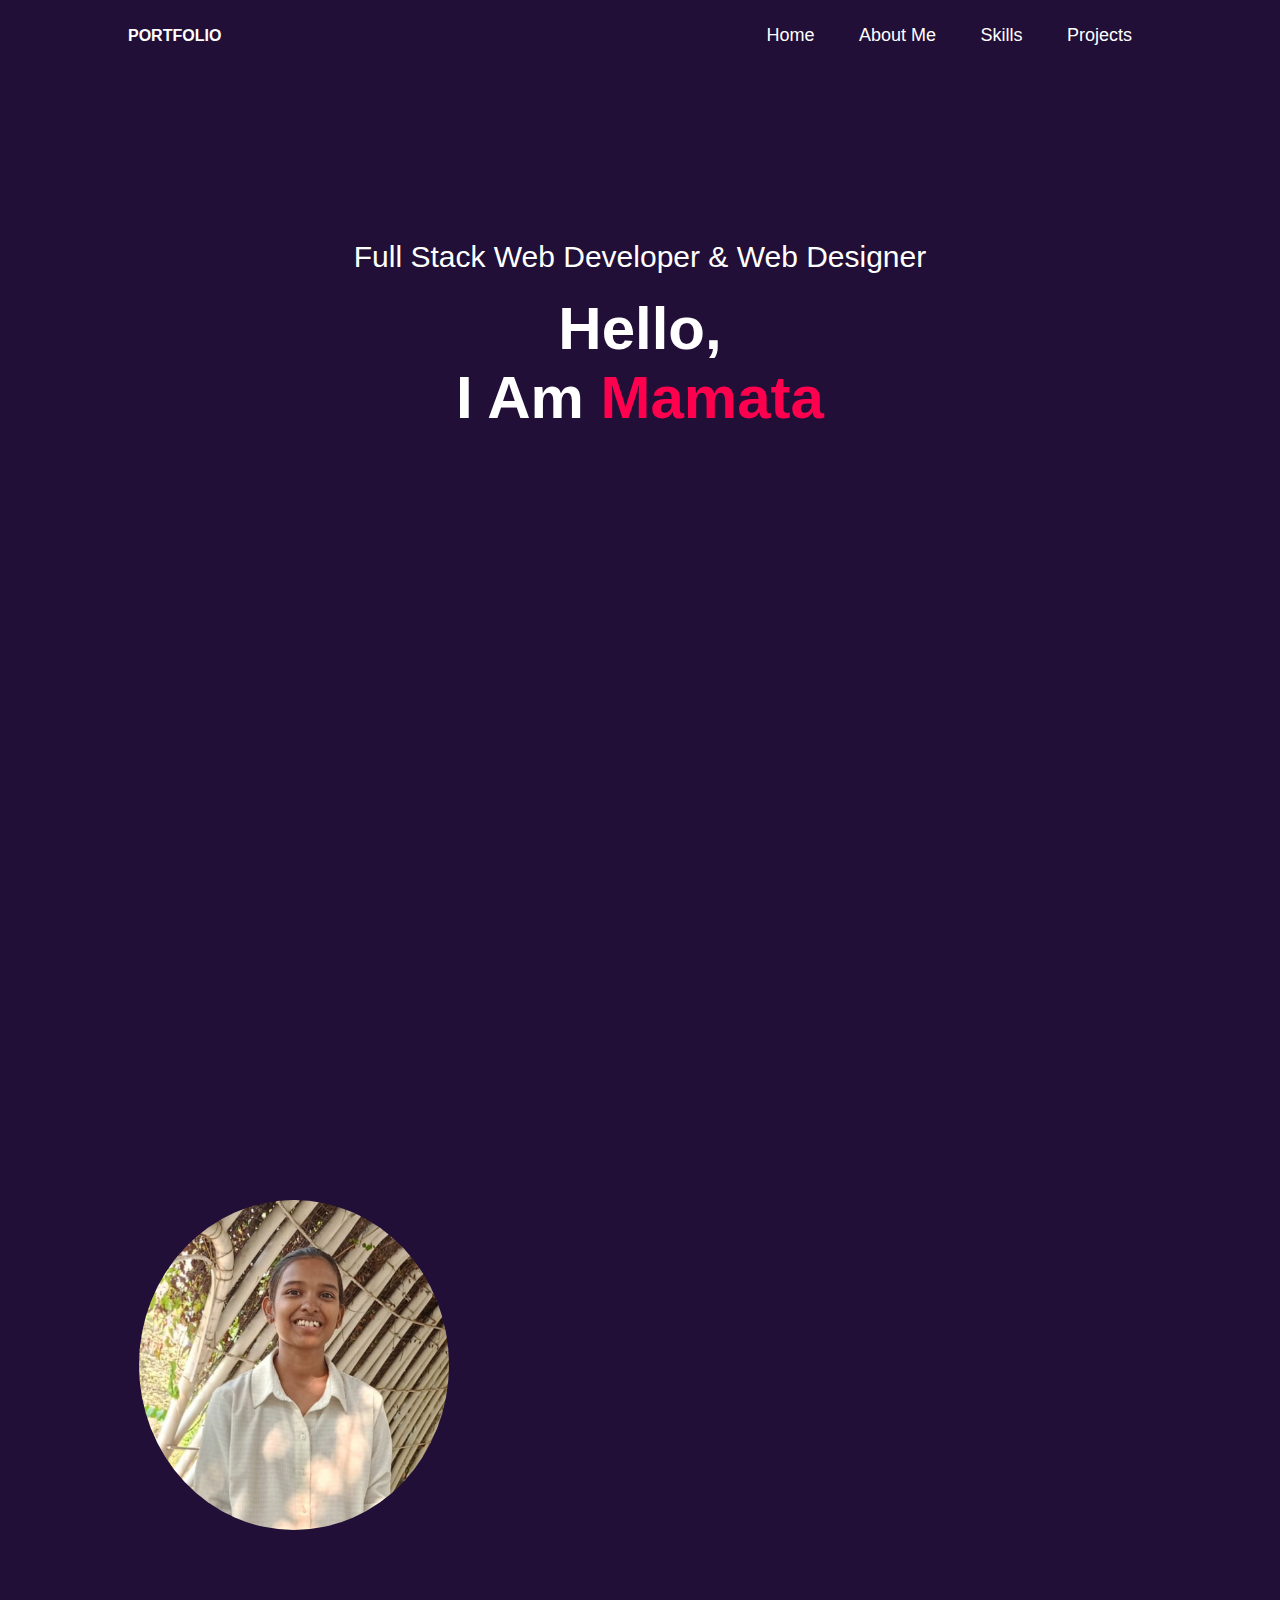
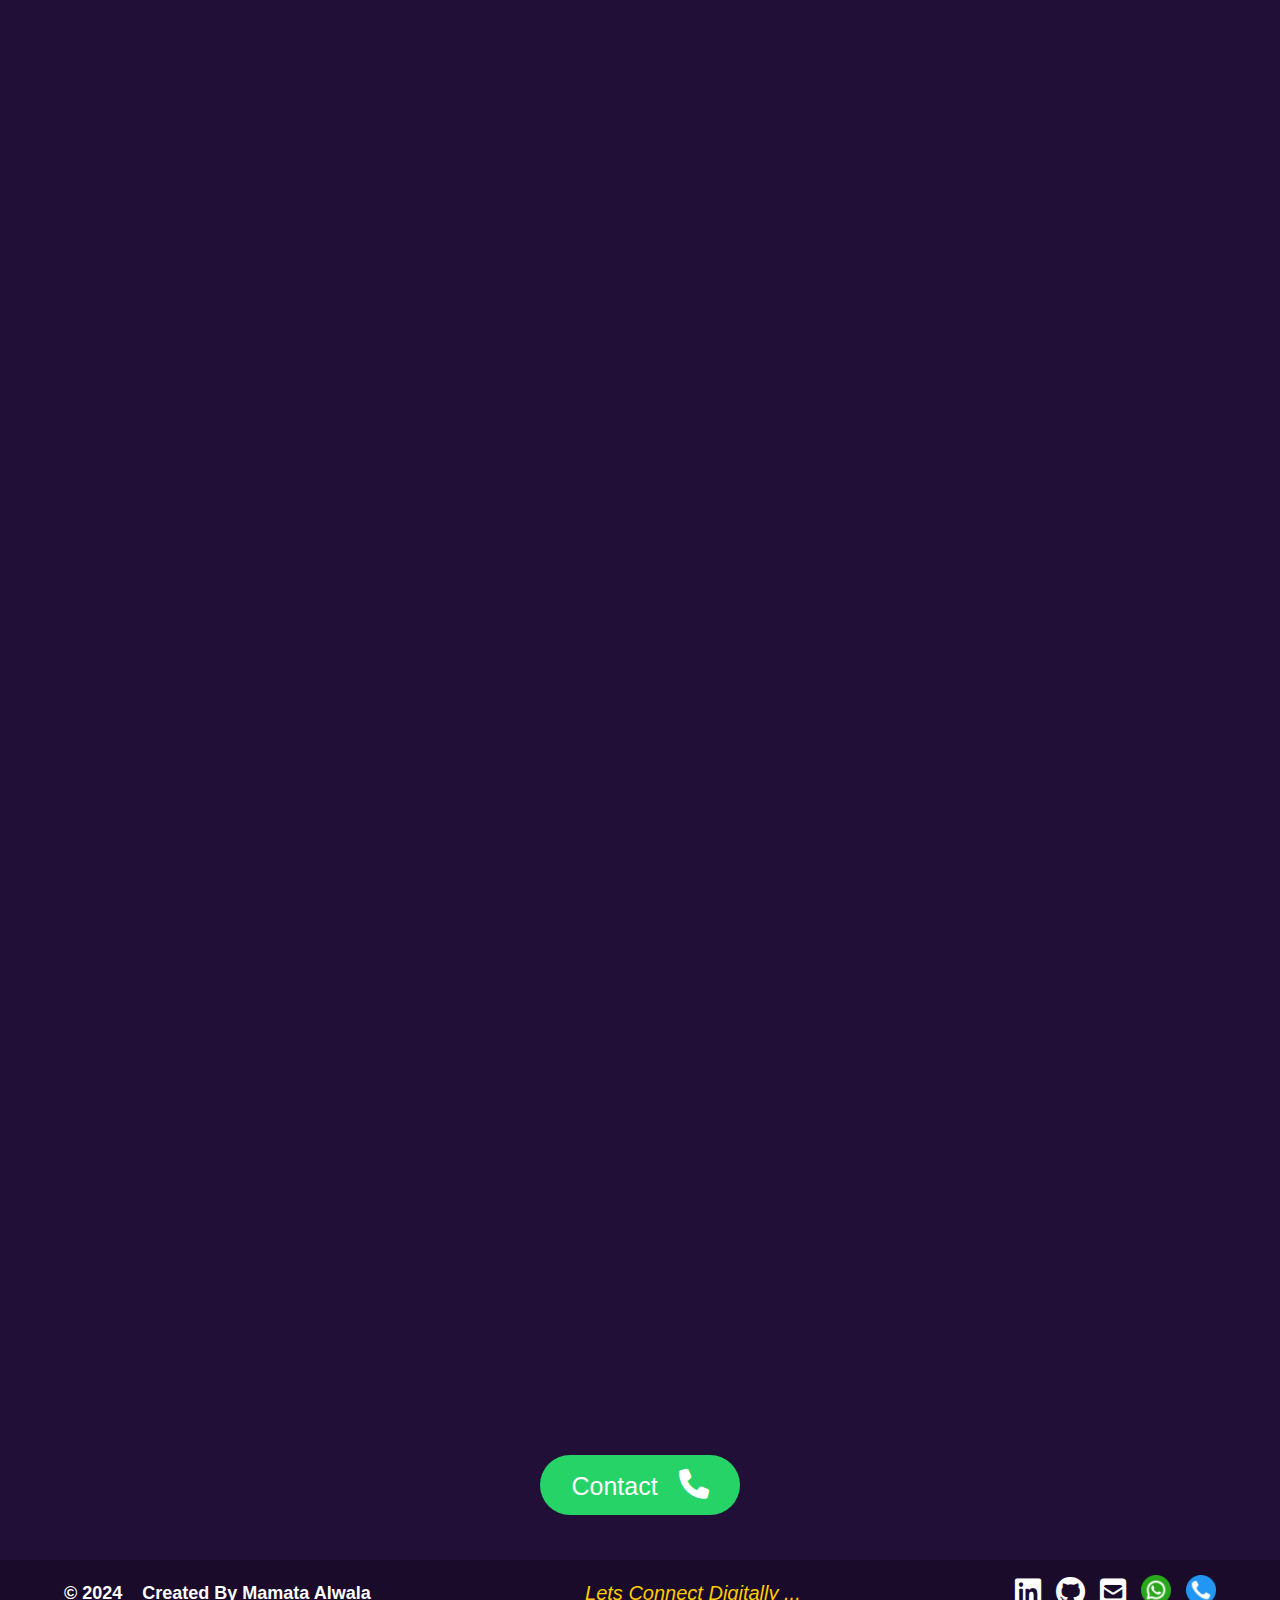
<file: index.html>
<!DOCTYPE html>
<html lang="en">

<head>
	<meta charset="UTF-8">
	<meta name="viewport" content="width=device-width, initial-scale=1.0">
	<title>My Portfolio</title>
	<link rel="stylesheet" href="https://cdnjs.cloudflare.com/ajax/libs/font-awesome/6.7.2/css/all.min.css"
		integrity="sha512-Evv84Mr4kqVGRNSgIGL/F/aIDqQb7xQ2vcrdIwxfjThSH8CSR7PBEakCr51Ck+w+/U6swU2Im1vVX0SVk9ABhg=="
		crossorigin="anonymous" referrerpolicy="no-referrer" />
</head>
<link rel="stylesheet" href="style.css">
<link rel="stylesheet" href="stylemedia.css">

<body>
	<header></header>
	<div id="header-section">
		<div class="container">
			<nav class="navbar">
				<span> PORTFOLIO</span>
				<ul>
					<li><a href="#header-section">Home</a></li>
					<li><a href="#about">About Me</a></li>
					<li><a href="#skills">Skills</a></li>
					<li><a href="#projects">Projects</a></li>
				</ul>
			</nav>
			<div class="header-text">
				<p>Full Stack Web Developer & Web Designer</p>
				<h1>Hello,<br> I Am<span> Mamata</span></h1>
			</div>
		</div>
	</div>
	</header>



	<main>

		<!-- About ME  -->
		<div id="about">

			<div class="container">
				<div class="row">
					<h1>About Me:</h1>
				</div>
			</div>



			<div class="container">
				<div class="about-me">
					<div class="about-img1">
						<div class="about-img"></div>
					</div>
					<div class="about-info">
						<h2>My Name is Mamata Alwala</h2>
						<div class="content">

							&nbsp;&nbsp;&nbsp; I am a recent graduate with a <b>Bachelor of Science in Information
								Technology</b> <br>from GM Momin Women's Collage. I am from Bhiwandi and passionate
							about <b> Full Stack Web Development</b>, eager to dive into the world of web
							technologies.


							My interest lies in crafting efficient, user-friendly web applications and bringing
							innovative ideas to life through code. As a fresher, I am enthusiastic about learning
							new technologies and continuously improving my skills to deliver high-quality solutions.
							<br><br>

							<span> "The only way to do great work is to love what you do."</span> <br><br>

							<div>

								I am excited to contribute to projects that make a difference and look forward to
								growing professionally in the dynamic field of web development.</b>
							</div>


						</div>
						<div class="skills-resume">
							<button class="skill" style="background-color: rgb(52, 52, 255);" onclick="location.href='#skills'">Skills</button>
							<button class="skill" style="background-color: rgb(81, 242, 81);" onclick="location.href='https://drive.google.com/file/d/1SpS1bD2dqRUIiDSNIk8MezriIUU2f_3W/view?usp=drive_link'">Resume</button>
						</div>
						
					</div>


				</div>
			</div>
		</div>

		<!-- Skills  -->
		<div id="skills">

			<div class="container">
				<div class="row">
					<h1>Skills:</h1>
				</div>
			</div>

			<div class="container">
				<div class="boxes">

					<div class="box">
						<h2 class="skill-text " style=" color: rgb(52, 52, 255);">Web Design</h2> <br>
						<p>Design is where I experiment, innovate, and create unique visuals before I start developing.
						</p>
					</div>

					<div class="box">
						<h2 class="skill-text " style=" color: rgb(52, 52, 255);">Web Development</h2><br>
						<p>I am a Full Stack Web Developer proficient PHP and MySql</p>
					</div>

					<div class="box">
						<h2 class="skill-text " style=" color: rgb(52, 52, 255);">Problem Solving</h2><br>
						<p>I love solving problems whether programming problems or real life problems..</p>
					</div>

				</div>
			</div>

			<div class="container">

				<div class="languages">
					<ul>
						<li>HTML</li>
						<li>CSS</li>
						<li>JavaScript</li>
						<li>PHP</li>
						<li>MySql</li>
						<li>JQuery</li>
						<li>core Java</li>
					</ul>
				</div>
			</div>

		</div>

		<div id="projects">

			<div class="container">
				<div class="row">
					<h1>Projects:</h1>
				</div>

				<!-- <div class="container"> -->
				<!--<div class="projects">
					<div class="project">   <div class="project-img">	</div> 
						

						<img class="project-img" src="WMS1.png" alt="Employee Management System">

						<div class="project-title">
							Employee Management System <br> (PHP, MySql)
						</div>

						<div class="project-text">
							Web-Based EMS for employee data management. EMS It has features for 
							Adding, Viewing, and removing managing employee records enabling admin to efficiently manage employee data and records .
						</div>

						<div class="link">

							<a href=""><i class="fa-brands fa-github"></i> </a>
							<a href=""><i class="fa-brands fa-github"></i> </a>
							<a href=""><i class="fa-solid fa-link"></i></a>

						</div>
					</div>   -->

					<div class="project">
						<!-- <div class="project-img"></div> -->
							<img class="project-img" src="WMS1.png" alt="Workforce Management System">

						<div class="project-title">
							Workforce Management System <br> (PHP,MySql)
						</div>

						<div class="project-text">
							WMS is a web-based appplication designed to manage and optimize workforce operations.
						</div>

						<div class="link">

							<a href="https://github.com/mamataalwala/WorkForce-Management-System-PHP-MySQL/tree/master"><i class="fa-brands fa-github"></i> </a>
							<a href="https://github.com/mamataalwala"><i class="fa-brands fa-github"></i> </a>
							<a href=""><i class="fa-solid fa-link"></i></a>

						</div>
					</div>

					<!-- <div class="project">
						<div class="project-img">

						</div>

						<div class="project-title">
							Amazon Clone <br> (FRONTEND)
						</div>

						<div class="project-text">
							EMS is developed by using only HTML and CSS, product listings, and a sleek design. Using Flexbox
							and Grid, clean and user-friendly interface.
						</div>

						<div class="link">

							<a href=""><i class="fa-brands fa-github"></i> </a>
							<a href=""><i class="fa-brands fa-github"></i> </a>
							<a href=""><i class="fa-solid fa-link"></i></a>

						</div>
					</div> -->
					</div>
			</div>
		</div>
	</main>


	<footer>

		<div class="contact">
			<div id="call">

				<a href="contact.html">Contact&nbsp;&nbsp;&nbsp;<i class="fa-solid fa-phone"></i></a>

			</div>
		</div>

		<div class="copyright">
			<div id="call-details">

				© 2024 &nbsp;&nbsp;&nbsp;Created By Mamata Alwala
			</div>
			<div class="icons" >
				Lets Connect Digitally ...

			</div>
			<div class="icon">
				<!-- <a href="www.linkedin.com/in/mamata-alwala-331748318" target="_main"><i class="fa-brands fa-linkedin"></i></a> -->
				<a href="https://www.linkedin.com/in/mamata-alwala-331748318" target="_blank">
					<i class="fa-brands fa-linkedin"></i>
				</a>

				<a href="https://github.com/mamataalwala" target="_blank">
					<i class="fa-brands fa-github"></i>
				</a>
				<a href="mailto:mamataalwala@gmail.com" target="_blank">
					<i class="fa-solid fa-square-envelope"></i>
				</a>
				<a href="https://wa.me/8180064779" target="_blank">
					<img style="height: 30px; width: 30px;" src="whatsapp.png" alt="whatsapp">
				</a>
				<a href="tel:+8180064779" target="_blank">
					<img style="height: 30px; width: 30px;" src="cantact.png" alt="contact">
				</a>

			</div>
		</div>
		

	</footer>
	<script src="script.js" defer></script>


</body>

</html>
</file>
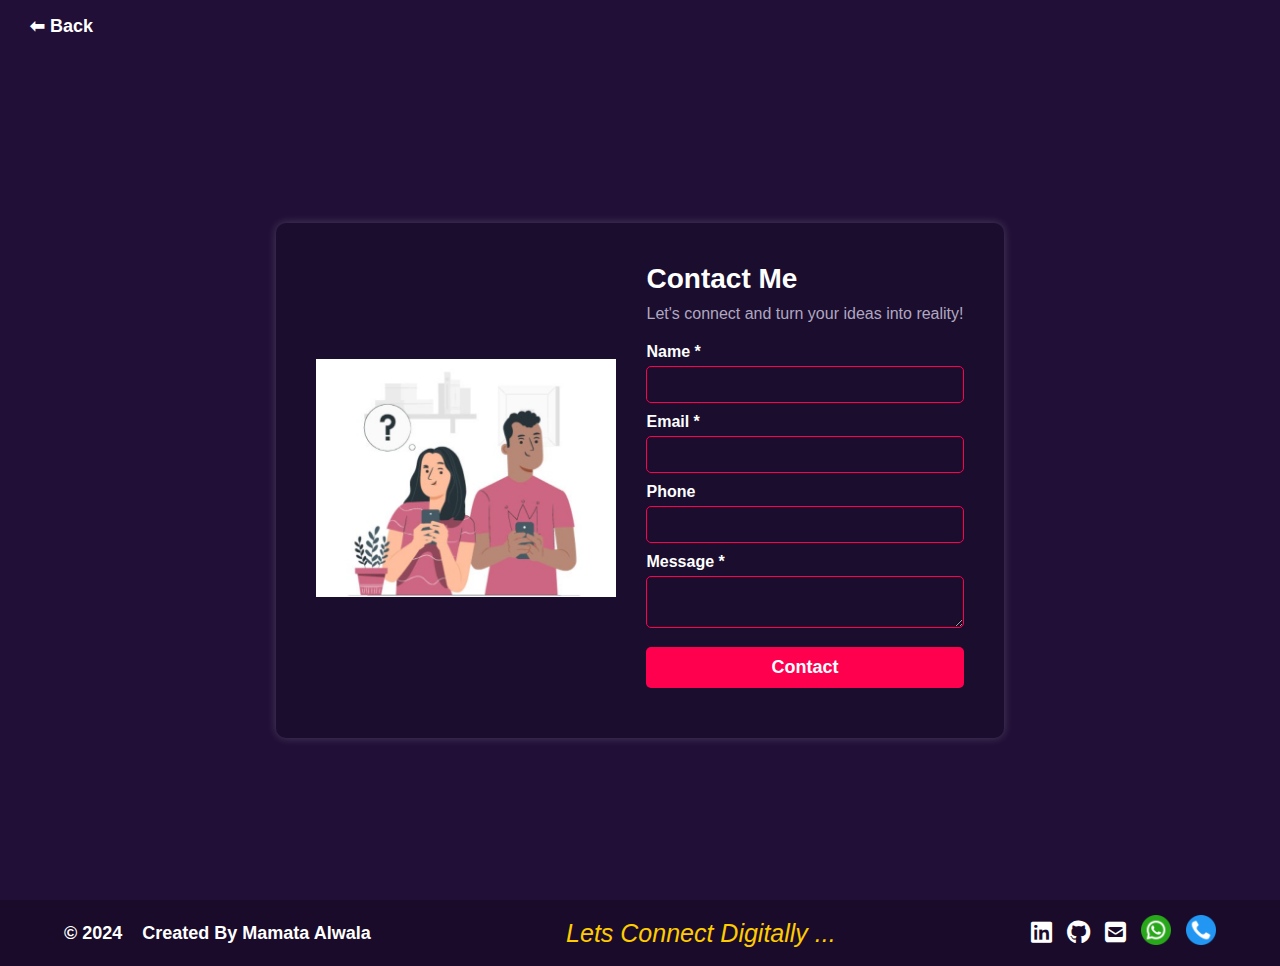
<file: contact.html>
<!DOCTYPE html>
<html lang="en">
<head>
    <meta charset="UTF-8">
    <meta name="viewport" content="width=device-width, initial-scale=1.0">
    <title>Contact Me</title>
    <link rel="stylesheet" href="https://cdnjs.cloudflare.com/ajax/libs/font-awesome/6.7.2/css/all.min.css"
		integrity="sha512-Evv84Mr4kqVGRNSgIGL/F/aIDqQb7xQ2vcrdIwxfjThSH8CSR7PBEakCr51Ck+w+/U6swU2Im1vVX0SVk9ABhg=="
		crossorigin="anonymous" referrerpolicy="no-referrer" />
    <link rel="stylesheet" href="styles.css">
	<!-- <link rel="stylesheet" href="style.css"> -->
     <link rel="stylesheet" href="contactMedia.css">
</head>
<body>
    <!-- Navbar -->
    <nav class="navbar">
        <a href="index.html" class="back-btn">⬅ Back</a>
    </nav>

    <!-- Contact Section -->
    <section class="contact-section">
        <div class="contact-container">
            <div class="contact-image">
                <img src="contact2.png" alt="Contact Illustration">
            </div>
            <div class="contact-form">
                <h2>Contact Me</h2>
                <p>Let's connect and turn your ideas into reality!</p>
                <form name="submit-to-google-sheet">
                    <label for="name">Name *</label>
                    <input type="text" name="Name"  id="name" required>
                    
                    <label for="email">Email *</label>
                    <input type="email" name="Email" id="email" required>
                    
                    <label for="phone">Phone</label>
                    <input type="tel" name="Phone" id="phone">
                    
                    <label for="message">Message *</label>
                    <textarea id="message" name="Message" required></textarea>
                    
                    <button type="submit" class="contact-btn">Contact</button>
                </form>

                <span id="msg" >  </span>
            </div>
        </div>
        
    </section>
	<footer>
		<div class="copyright">
			<div id="call-details">

				© 2024 &nbsp;&nbsp;&nbsp;Created By Mamata Alwala
			</div>
			<div class="icons" style="font-size: 25px;">
				Lets Connect Digitally ...

			</div>
			<div class="icon">
				<!-- <a href="www.linkedin.com/in/mamata-alwala-331748318" target="_main"><i class="fa-brands fa-linkedin"></i></a> -->
				<a href="https://www.linkedin.com/in/mamata-alwala-331748318" target="_blank">
					<i class="fa-brands fa-linkedin"></i>
				</a>

				<a href="https://github.com/mamataalwala" target="_blank">
					<i class="fa-brands fa-github"></i>
				</a>
				<a href="mailto:mamataalwala@gmail.com" target="_blank">
					<i class="fa-solid fa-square-envelope"></i>
				</a>
				<a href="https://wa.me/8180064779" target="_blank">
					<img style="height: 30px; width: 30px;" src="whatsapp.png" alt="whatsapp">
				</a>
				<a href="tel:+8180064779" target="_blank">
					<img style="height: 30px; width: 30px;" src="cantact.png" alt="contact">
				</a>

			</div>
		</div>
		
		
</footer>

<script>
    const scriptURL = 'https://script.google.com/macros/s/AKfycbwdMsqi-SAhFTG79DW9Qhhljm9twpStipaANIGZrfTfmBaN--zZet2JCzAPsSVXRTwZUA/exec'
    const form = document.forms['submit-to-google-sheet']
    const msg=document.getElementById("msg")

    form.addEventListener('submit', e => {
      e.preventDefault()
      fetch(scriptURL, { method: 'POST', body: new FormData(form)})
        .then(response => {
            msg.innerHTML="Message sent Successfully"
            setTimeout((function(){
                msg.innerHTML=""
                
            }), 1000);
            form.reset()
        })
        .catch(error => console.error('Error!', error.message))
    })
  </script>
</body>
</html>
</file>
<file: style.css>
* {
	margin: 0%;
	padding: 0%;
	font-family: Arial, Helvetica, sans-serif;
	box-sizing: border-box;
}

html {
	scroll-behavior: smooth;
}

body {

	background-color: #210F37;
	color: #fff;

}

#header-section {
	width: 100%;
	height: 100vh;
	/* height: 500px; */
	/* border: 2px solid #fff; */
	background-image: url("");
	background-size: cover;
	background-position: center;

	/* 
	opacity: 0;
    transform: scale(0.5);
    transition: opacity 1.5s ease-out, transform 1.5s ease-out;
	 */
}

.container {
	padding: 10px 5%;

	/* padding: 10px 10%;  its  10% */

}

.navbar {
	position: fixed;
	top: 0;
	left: 0;
	width: 100%;
	/* Ensures navbar doesn't exceed the window */
	max-width: 100vw;
	/* Prevents overflow */
	background-color: #210F37;
	padding: 15px 10%;
	display: flex;
	align-items: center;
	justify-content: space-between;
	z-index: 1000;
	box-sizing: border-box;
	/* Ensures padding doesn't add extra width */
	overflow-x: hidden;
	/* Prevents horizontal scroll issues */
}


span {
	width: 140px;
	font-weight: 700;
}

nav ul li {
	display: inline-block;
	list-style: none;
	margin: 10px 20px;
}

nav ul li a {
	color: #fff;
	text-decoration: none;
	font-size: 18px;
	position: relative;
}

nav ul li a::after {
	content: '';
	width: 0;
	/* Set initial width to 0 */
	height: 3px;
	background: #ff004f;
	position: absolute;
	left: 0;
	bottom: -6px;
	transition: width 0.5s;
	/* Specify property to transition */
}

nav ul li a:hover::after {
	width: 100%;
}

.header-text {
	margin-top: 20%;

	font-size: 30px;
	text-align: center;
	/* i added here */

	/* opacity: 0;
    transform: scale(0.5);
    transition: opacity 1.5s ease-out, transform 1.5s ease-out; */

	opacity: 0;
	transform: translateY(100px);
	/* Start from below */
	transition: opacity 1.5s ease-out, transform 1.5s ease-out;

}

.header-text h1 {
	font-size: 60px;
	margin-top: 20px;
}

.header-text h1 span {

	color: #ff004f;
}


/* -----------------------------about me-------------------------------------------  */

.row {
	height: 80px;
	background-color: #ff004f;
	/* border: 2px solid white ; */
	border-radius: 20px;
	display: flex;
	justify-content: flex-start;
	align-items: center;
	padding-left: 5%;
	margin-top: 30px;


	opacity: 0;
	transform: translateX(-100px);
	transition: opacity 0.5s ease-out, transform 0.5s ease-out;
}

/* 
.row.active {
    opacity: 1;
    transform: translateX(0);
} */
#about .row {
	transform: translateX(-100px);
}

#about .row.active {
	opacity: 1;
	transform: translateX(0);
}

/* 🔹 Skills (Slides in from Right) */
#skills .row {
	transform: translateX(100px);
}

#skills .row.active {
	opacity: 1;
	transform: translateX(0);
}

/* 🔹 Projects (Slides in from Bottom) */
#projects .row {
	transform: translateY(100px);
}

#projects .row.active {
	opacity: 1;
	transform: translateY(0);
}




.about-me {
	height: 600px;
	display: flex;
	justify-content: center;
	align-items: center;
	/* border: 2px solid white; */
}

.about-img1 {

	height: 400px;
	width: 370px;
	/* border: 2px solid white; */

}

.about-img {
	height: 330px;
	/* width: 300px; */
	background-image: url("Mypic.jpg");
	background-size: cover;
	background-repeat: no-repeat;
	/* border: 2px solid white; */
	margin: 60px 30px 0px 30px;
	border-radius: 50%;
}

.about-info {
	/* border: 2px solid white; */
	height: 400px;
	width: 60%
}

.about-info h2 {
	font-weight: 700;
	font-size: 30px;
	opacity: 0;
	transform: translateX(200px);
	transition: opacity 1.5s ease-out, transform 1.5s ease-out;
}

.about-info h2.active {
	opacity: 1;
	transform: translateX(0);
}

.content {
	padding: 20px;
	line-height: 1.3;
	font-size: 20px;

	/* animination */
	opacity: 0;
	transform: translateY(100px);
	/* Start from below */
	transition: opacity 1.5s ease-out, transform 1.5s ease-out;

}

.content.active {
	opacity: 1;
	transform: translateY(0);
}



.skills-resume {
	height: 70px;
	/* border: 2px solid white; */
	display: flex;
	/* align-items: center; */
	justify-content: center;
	opacity: 0;
	transform: translateY(100px);
	transition: opacity 1.5s ease-out, transform 1.5s ease-out;
}

.skills-resume.active {
	opacity: 1;
	transform: translateY(0);

}

.skill {
	height: 60px;
	width: 120px;
	color: white;
	background-color: green;
	font-size: 20px;
	font-weight: bolder;
	border-radius: 20px;
	border: 1px solid white;
	margin-right: 30px;
}

/*     Skills  */

.boxes {
	height: 205px;
	/* border: 2px solid white; */
	display: flex;
	justify-content: space-around;
	text-align: center;
	align-items: center;
	margin-top: 25px;

}

.box {
	width: 25%;
	padding: 40px 40px 40px 40px;
	border-radius: 10px;
	border: 2px solid white;
	text-align: center;

	opacity: 0;
	transform: translateY(100px);
	transition: opacity 1.5s ease-out, transform 1.5s ease-out;
}

.box.active {
	opacity: 1;
	transform: translateY(0)
}

.languages {
	height: 250px;
	/* border: 2px solid white; */
	display: flex;
	align-items: center;
	justify-content: center;

	

	opacity: 0;
	transform: translateX(-100px);
	transition: opacity 1.5s ease-out, transform 1.5s ease-out;
}

.languages.active {
	opacity: 1;
	transform: translateX(0)
}


.languages ul {
	height: 200px;
	width: 60%;
	/* border: 2px solid white; */
	display: flex;
	flex-direction: row;
	flex-wrap: wrap;
	align-items: center;
	justify-content: center;
	gap: 100px;
	row-gap: 15px;

	

}

.languages ul li {
	font-size: 25px;
	list-style-type: none;
	color: #6b7280;
	/* Ensure visibility on dark background */
	text-align: center;
}


/*     Projects      */
.projects {
	/* height: 500px; */
	width: 100%;
	/* border: 2px solid white; */
	display: flex;
	flex-wrap: wrap;
	justify-content: space-around;

}

.project {
	box-shadow: 4px 4px 10px rgba(255, 255, 255, 0.8);
	padding: 10px 10px 10px 10px;
	height: 480px;
	width: 480px;
	border: 2px solid white;
	border-radius: 20px;
	margin: 50px 50px 50px 50px;
	opacity: 0;
	transform: translateX(-100px);
	transition: opacity 1.5s ease-out, transform 1.5s ease-out;
}

.project.active {
	opacity: 1;
	transform: translateX(0)

}

.project-img {
	height: 50%;
	width: 100%;
	/* background-image: url("amazonClone.png"); */
	background-size: contain;
	border-radius: 6px;
	/* border: 2px solid white; */
}

.project-title {
	height: 15%;
	width: 100%;
	/* border: 2px solid white; */
	text-align: center;
	display: flex;
	align-items: center;
	justify-content: center;
	font-size: 25px;
	font-weight: 700;

}

.project-text {
	height: 20%;
	width: 100%;
	display: flex;
	justify-content: center;
	align-items: center;
	text-align: center;
	/* border: 2px solid white; */
	color: #6b7280;
}

.link {
	/* border: 2px solid white; */
	height: 10%;
	width: 100%;
	/* color: white; */
	/* background: white; */
	display: flex;
	align-items: center;
	justify-content: space-around;
}

i {
	color: white;
	/* Makes the icon white */
	font-size: 30px;
	/* Increases the size */
}

/* footer */

.contact {
	height: 150px;
	/* border: 2px solid white; */
	display: flex;
	align-items: center;
	justify-content: center;

}

@keyframes upDown {
    0% { transform: translateY(0); }
    50% { transform: translateY(-10px); }
    100% { transform: translateY(0); }
}


#call {
	
	
	animation: upDown 1s infinite ease-in-out; /* up down */


	height: 60px;
	width: 200px;
	background-color: #25D366;

	display: flex;
	align-items: center;
	justify-content: center;
	font-size: 25px;
	border-radius: 420px;
}

#call a {
	text-decoration: none;
	color: white;
}

#call:hover {
	background-color: rgb(194, 231, 194);
}

/* .copyright {
	height: 100px;
	width: 100%;
	background-color: #190b29;
	display: flex;
	justify-content: space-between;
	align-items: center;
	

}

#call-details {
	display: flex;
	justify-content: space-between;
	

}

.icon {
	
	width: 15%;
	display: flex;
	justify-content: space-between;
	align-items: center; 
}*/



.copyright {
    height: auto;
    width: 100%;
    background-color: #190b29;
    color: white;
    display: flex;
    justify-content: space-between;
    align-items: center;
    padding: 15px 5%;
    flex-wrap: wrap;
    text-align: center;
    font-size: 16px;
}

#call-details {
    font-size: 18px;
    font-weight: bold;
}

.icons {
    font-size: 20px;
    font-style: italic;
    color: #ffcc00;
}

.icon {
    display: flex;
    gap: 15px;
    align-items: center;
}

.icon a {
    text-decoration: none;
    color: white;
    font-size: 24px;
    transition: transform 0.3s ease-in-out, color 0.3s;
}

.icon a:hover {
    transform: scale(1.2);
    color: #ff004f;
}

.icon img {
    height: 30px;
    width: 30px;
    transition: transform 0.3s ease-in-out;
}

.icon img:hover {
    transform: scale(1.2);
}
</file>
<file: stylemedia.css>
/*---------------------Media --------------------- */
@media only screen and (max-width:600px) {
	/* #header-section {

	} */


	html, body {
		overflow-x: hidden;
		margin: 0;
		padding: 0;
	}
 
	.header-text {
		margin-top: 25%;

		font-size: 10px;
		opacity: 0;
		transform: translateY(100px);
		transition: opacity 1.5s ease-out, transform 1.5s ease-out;

	}

	.header-text h1 {
		font-size: 25px;
		margin-top: 10px;
	}

	#header-section {
		/* width: 100%; */
		height: 50vh;

		padding: 0%;
		/* height: 45vh; */
		text-align: center;
		display: flex;
		align-items: center;
		justify-content: center;

	}

	.container {

		padding: 5px 5%;  
		/* padding: 10px 10%;   */

	}

	.navbar {
		position: fixed;
		top: 0;
		left: 0;
		width: 100%;
/* 
		max-width: 100vw; */
		background-color: #210F37;
		padding: 5px 2%;
		display: flex;
		align-items: center;
		justify-content: space-between;
		z-index: 1000;
		box-sizing: border-box;
		/* Ensures padding doesn't add extra width */
		overflow-x: hidden;
		/* Prevents horizontal scroll issues */
	}

	nav ul li {
		display: inline-block;
		list-style: none;
		margin: 5px 5px;
	}

	nav ul li a {
		color: #fff;
		text-decoration: none;
		font-size: 8px;
		position: relative;
	}

	nav ul li a::after {
		content: '';
		width: 0;
		/* Set initial width to 0 */
		height: 3px;
		background: #ff004f;
		position: absolute;
		left: 0;
		bottom: -6px;
		transition: width 0.5s;
		/* Specify property to transition */
	}

	nav ul li a:hover::after {
		width: 100%;
	}

	.header-text {
		opacity: 0;
		transform: translateY(100px);
		transition: opacity 1.5s ease-out, transform 1.5s ease-out;

	}

	.header-text h1 {
		/* font-size: 60px; */
		/* margin-top: 20px; */
	}

	.header-text h1 span {

		color: #ff004f;
	}







	/* -----------------------------about me-------------------------------------------  */

	.row {
		height: 30px;
		background-color: transparent;
		border-radius: 0px;
		display: flex;
		justify-content: flex-start;
		padding-left: 0%;
		margin-top: 0px;
		font-size: 10px;
		opacity: 0;
		transform: translateX(-100px);
		transition: opacity 0.5s ease-out, transform 0.5s ease-out;
		text-decoration: underline solid red 3px;

	}

	
	#about .row {
		transform: translateX(-100px);
	}

	#about .row.active {
		opacity: 1;
		transform: translateX(0);
	}

	/* 🔹 Skills (Slides in from Right) */
	#skills .row {
		transform: translateX(100px);
	}

	#skills .row.active {
		opacity: 1;
		transform: translateX(0);
	}

	/*  Projects (Slides in from Bottom) */
	#projects .row {
		transform: translateY(100px);
	}

	#projects .row.active {
		opacity: 1;
		transform: translateY(0);
	}




	.about-me {
		height: auto;
		display: flex;
		flex-direction: column; /* Stacks elements vertically */
		justify-content: center;
		align-items: center;
		text-align: center;
		padding: 0px;
		/* border: 2px solid white; */
	}

	.about-img1 {
		height: 300px;
		width: 300px;
		/* border: 2px solid white; */
		display: flex;
		justify-content: center;
		align-items: center;
	}
	
	.about-img {
		height: 250px;
		width: 250px;
		background-image: url("Mypic2.jpg");
		background-size: cover;
		background-position: center;
		background-repeat: no-repeat;
		border-radius: 50%;
		margin: 0%;
	}

	
	.about-info {
		/* border: 2px solid white; */
		height: auto;
		width: auto;
	}

	.about-info h2 {
		font-weight: 700;
		font-size: 15px;
		opacity: 0;
		transform: translateX(200px);
		transition: opacity 1.5s ease-out, transform 1.5s ease-out;
	}

	.about-info h2.active {
		opacity: 1;
		transform: translateX(0);
	}

	.content {
		padding: 20px;
		line-height: 1.3;
		font-size: 10px;

		/* animination */
		opacity: 0;
		transform: translateY(100px);
		/* Start from below */
		transition: opacity 1.5s ease-out, transform 1.5s ease-out;

	}

	.content.active {
		opacity: 1;
		transform: translateY(0);
	}



	.skills-resume {
		
		height: 70px;
		/* border: 2px solid white; */
		display: flex;
		/* align-items: center; */
		justify-content: center;
		opacity: 0;
		transform: translateY(100px);
		transition: opacity 1.5s ease-out, transform 1.5s ease-out;
	}

	.skills-resume.active {
		opacity: 1;
		transform: translateY(0);

	}

	.skill {
		height: 50px;
		width: 90px;
		color: white;
		font-size: 15px;
		font-weight: bolder;
		border-radius: 20px;
		/* border: 1px solid white; */
		margin-left: 25px;
	}

	/*------------------- Skills-----------------------*/

	.boxes {
		/* height: 205px; */
		/* border: 2px solid white; */
		/* display: flex; */
		/* justify-content: space-around; */
		/* text-align: center; */
		/* align-items: center; */
		margin-top: 20px;


		height: auto;
		display: flex;
		flex-direction: column; /* Stacks elements vertically */
		justify-content: center;
		align-items: center;
		text-align: center;
		padding: 0px;

	}

	.box {
		width: auto;
		padding: 40px 40px 40px 40px;
		border-radius: 10px;
		font-size: 10px;
		border: 2px solid white;
		text-align: center;
		margin-top: 20px;
		opacity: 0;
		transform: translateY(100px);
		transition: opacity 1.5s ease-out, transform 1.5s ease-out;
	}

	.box.active {
		opacity: 1;
		transform: translateY(0)
	}

	.languages {
		height: auto;
		/* border: 2px solid white; */
		display: flex;
		align-items: center;
		justify-content: center;



		opacity: 0;
		transform: translateX(-100px);
		transition: opacity 1.5s ease-out, transform 1.5s ease-out;
	}

	.languages.active {
		opacity: 1;
		transform: translateX(0)
	}


	.languages ul {
		height: 200px;
		width: 60%;
		/* border: 2px solid white; */
		display: flex;
		flex-direction: row;
		flex-wrap: wrap;
		align-items: center;
		justify-content: center;
		gap: 20px;
		row-gap: 5px;



	}

	.languages ul li {
		font-size: 10px;
		list-style-type: none;
		color: #6b7280;
		/* Ensure visibility on dark background */
		text-align: center;
	}


	/*---------------------------------------Projects------------------------------------*/
	.projects {
		/* height: 500px; */
		/* width: auto; */
		/* border: 2px solid white; */
		/* display: flex; */
		/* flex-wrap: wrap;
		justify-content: space-around; */

		/* height: auto; */
		display: flex;
		flex-direction: column; /* Stacks elements vertically */
		justify-content: center;
		align-items: center;
		text-align: center;

	}

	.project {
		box-shadow: 4px 4px 10px rgba(255, 255, 255, 0.8);
		padding: 5px;
		height: 290px;
		width: 250px;
		border: 2px solid white;
		border-radius: 6px;
		margin: 20px;
		opacity: 0;
		transform: translateX(-100px);
		transition: opacity 1.5s ease-out, transform 1.5s ease-out;
	}

	.project.active {
		opacity: 1;
		transform: translateX(0)
	}

	.project-img {
		height: 50%;
		width: 100%;
		background-size: contain;
		border-radius: 5px;
		/* border: 2px solid white; */
	}

	.project-title {
		height: 15%;
		width: 100%;
		/* border: 2px solid white; */
		text-align: center;
		display: flex;
		align-items: center;
		justify-content: center;
		font-size: 10px;
		font-weight: 700;

	}

	.project-text {
		height: 20%;
		width: 100%;
		display: flex;
		justify-content: center;
		align-items: center;
		text-align: center;
		/* border: 2px solid white; */
		font-size: 10px;
		color: #6b7280;
	}

	.link {
		/* border: 2px solid white; */
		height: 10%;
		width: 100%;
		/* color: white; */
		/* background: white; */
		display: flex;
		align-items: center;
		justify-content: space-around;
	}

	i {
		color: white;
		/* Makes the icon white */
		font-size: 15px;
		/* Increases the size */
	}

	/* footer */

	.contact {
		height: 100px;
		/* border: 2px solid white; */
		display: flex;
		align-items: center;
		justify-content: center;

	}

	@keyframes upDown {
		0% {
			transform: translateY(0);
		}

		50% {
			transform: translateY(-10px);
		}

		100% {
			transform: translateY(0);
		}
	}


	#call {

		animation: upDown 1s infinite ease-in-out;
		/* up down */
		height: 50px;
		width: 140px;
		background-color: #25D366;

		display: flex;
		align-items: center;
		justify-content: center;
		font-size: 15px;
		border-radius: 420px;
	}

	#call a {
		text-decoration: none;
		color: white;
	}

	#call:hover {
		background-color: rgb(194, 231, 194);
	}



	.copyright {
		height: auto;
		width: 100%;
		background-color: #190b29;
		color: white;
		/* display: flex; */
		/* justify-content: space-between; */
		/* align-items: center; */
		padding: 15px 5%;
		/* flex-wrap: wrap; */
		/* text-align: center; */
		font-size: 16px;

		display: flex;
		flex-direction: column; /* Stacks elements vertically */
		justify-content: center;
		align-items: center;
		text-align: center;
	}

	#call-details {
		font-size: 10px;
		font-weight: bold;
	}

	.icons {
		font-size: 10px;
		font-style: italic;
		color: #ffcc00;
	}

	.icon {
		display: flex;
		gap: 18px;
		align-items: center;
	}

	.icon a {
		text-decoration: none;
		color: white;
		font-size: 14px;
		transition: transform 0.3s ease-in-out, color 0.3s;
	}

	.icon a:hover {
		transform: scale(1.2);
		color: #ff004f;
	}

	.icon img {
		height: 30px;
		width: 30px;
		transition: transform 0.3s ease-in-out;
	}

	.icon img:hover {
		transform: scale(1.2);
	}



}
</file>
<file: styles.css>
/* General Styles */
* {
    margin: 0;
    padding: 0;
    font-family: Arial, Helvetica, sans-serif;
    box-sizing: border-box;
}

/* Navbar */
.navbar {
    position: fixed;
    top: 0;
    left: 0;
    width: 100%;
    background-color: #210F37; /* Your project navbar color */
    padding: 15px 20px;
    z-index: 1000;
}

.back-btn {
    color: white;
    text-decoration: none;
    font-size: 18px;
    font-weight: bold;
    padding: 10px;
    /* transition: 0.3s; */
}

.back-btn:hover {
    color: #ff004f;
}

/* Contact Section */
.contact-section {
    display: flex;
    justify-content: center;
    align-items: center;
    height: 100vh;
    background-color: #210F37;
    color: white;
    padding-top: 60px;
}

/* Contact Container */
.contact-container {
    display: flex;
    align-items: center;
    background: #1A0D2D;
    padding: 40px;
    border-radius: 10px;
    box-shadow: 0px 0px 10px rgba(255, 255, 255, 0.2);
}

/* Image Section */
.contact-image img {
    width: 300px;
    height: auto;
}

/* Form */
.contact-form {
    margin-left: 30px;
}

.contact-form h2 {
    font-size: 28px;
    margin-bottom: 10px;
}

.contact-form p {
    font-size: 16px;
    margin-bottom: 20px;
    color: #B0A7C0;
}

/* Form Fields */
.contact-form label {
    display: block;
    font-weight: bold;
    margin-top: 10px;
}

.contact-form input,
.contact-form textarea {
    width: 100%;
    padding: 10px;
    margin-top: 5px;
    border: 1px solid #ff004f;
    border-radius: 5px;
    background: #1A0D2D;
    color: white;
}

/* Contact Button */
.contact-btn {
    width: 100%;
    margin-top: 15px;
    padding: 10px;
    background-color: #ff004f;
    color: white;
    border: none;
    font-size: 18px;
    font-weight: bold;
    border-radius: 5px;
    cursor: pointer;
    transition: 0.3s;
    margin-bottom: 20px;
}

.contact-btn:hover {
    background-color: #ff3366;
}

/* ---------------footer ---------------- */
.copyright {
    height: auto;
    width: 100%;
    background-color: #190b29;
    color: white;
    display: flex;
    justify-content: space-between;
    align-items: center;
    padding: 15px 5%;
    flex-wrap: wrap;
    text-align: center;
    font-size: 16px;
}

#call-details {
    font-size: 18px;
    font-weight: bold;
}

.icons {
    font-size: 20px;
    font-style: italic;
    color: #ffcc00;
}

.icon {
    display: flex;
    gap: 15px;
    align-items: center;
}

.icon a {
    text-decoration: none;
    color: white;
    font-size: 24px;
    transition: transform 0.3s ease-in-out, color 0.3s;
}

.icon a:hover {
    transform: scale(1.2);
    color: #ff004f;
}

.icon img {
    height: 30px;
    width: 30px;
    transition: transform 0.3s ease-in-out;
}

.icon img:hover {
    transform: scale(1.2);
}



/*-----------message submit--------*/
#msg{
    color: #61b752;
    margin-top: -10px;
    display: block;
}
</file>
<file: contactMedia.css>
/*---------------------Media --------------------- */
@media only screen and (max-width:600px) {


	.navbar {
		position: fixed;
		top: 0;
		left: 0;
		width: 100%;
		background-color: #210F37;
		padding: 5px 2%;
		display: flex;
		align-items: center;
		justify-content: space-between;
		z-index: 1000;
		box-sizing: border-box;
		overflow-x: hidden;
	}

	
	.back-btn {
		color: white;
		text-decoration: none;
		font-size: 10px;
		font-weight: bold;
		padding: 10px;
		/* transition: 0.3s; */
	}
	
	.back-btn:hover {
		color: #ff004f;
	}
	
	/* Contact Section */
	.contact-section {
		display: flex;
		justify-content: center;
		align-items: center;
		height: 100vh;
		background-color: #210F37;
		color: white;
		padding-top: 20px;
	}
	
	/* Contact Container */
	.contact-container {
		display: flex;
		/* align-items: center; */
		background: #1A0D2D;
		padding: 20px;
		border-radius: 10px;
		box-shadow: 0px 0px 10px rgba(255, 255, 255, 0.2);

		height: auto;
		width: 300PX;
		flex-direction: column; /* Stacks elements vertically */
		justify-content: center;
		align-items: center;
		text-align: center;
		padding: 0px;
	}
	
	/* Image Section */
	.contact-image img {
		margin-top: 10PX;
		width: 200px;
		height: auto;
	}
	
	/* Form */
	.contact-form {
		/* margin-left: auto; */
		margin: 0px;
	}
	
	.contact-form h2 {
		font-size: 18px;
		margin-bottom: 10px;
	}
	
	.contact-form p {
		font-size: 10px;
		margin-bottom: 12px;
		color: #B0A7C0;
	}
	
	/* Form Fields */
	.contact-form label {
		display: block;
		font-weight: bold;
		margin-top: 5px;
		font-size: 12PX;
	}
	
	.contact-form input,
	.contact-form textarea {
		width: 100%;
		padding: 2px 0px 2px 0px;
		/* margin-left:; */
		border: 1px solid #ff004f;
		border-radius: 5px;
		background: #1A0D2D;
		color: white;
	}
	
	/* Contact Button */
	.contact-btn {
		width: 100%;
		margin-top: 15px;
		padding: 10px;
		background-color: #ff004f;
		color: white;
		border: none;
		font-size: 18px;
		font-weight: bold;
		border-radius: 5px;
		cursor: pointer;
		transition: 0.3s;
		margin-bottom: 20px;
	}
	
	.contact-btn:hover {
		background-color: #ff3366;
	}




.copyright {
	height: auto;
	width: 100%;
	background-color: #190b29;
	color: white;
	padding: 15px 5%;
	font-size: 16px;

	display: flex;
	flex-direction: column; /* Stacks elements vertically */
	justify-content: center;
	align-items: center;
	text-align: center;
}

#call-details {
	font-size: 10px;
	font-weight: bold;
}

.icons {
	font-size: 10px;
	font-style: italic;
	color: #ffcc00;
}

.icon {
	display: flex;
	gap: 18px;
	align-items: center;
}

.icon a {
	text-decoration: none;
	color: white;
	font-size: 14px;
	transition: transform 0.3s ease-in-out, color 0.3s;
}

.icon a:hover {
	transform: scale(1.2);
	color: #ff004f;
}

.icon img {
	height: 30px;
	width: 30px;
	transition: transform 0.3s ease-in-out;
}

.icon img:hover {
	transform: scale(1.2);
}
}
</file>
